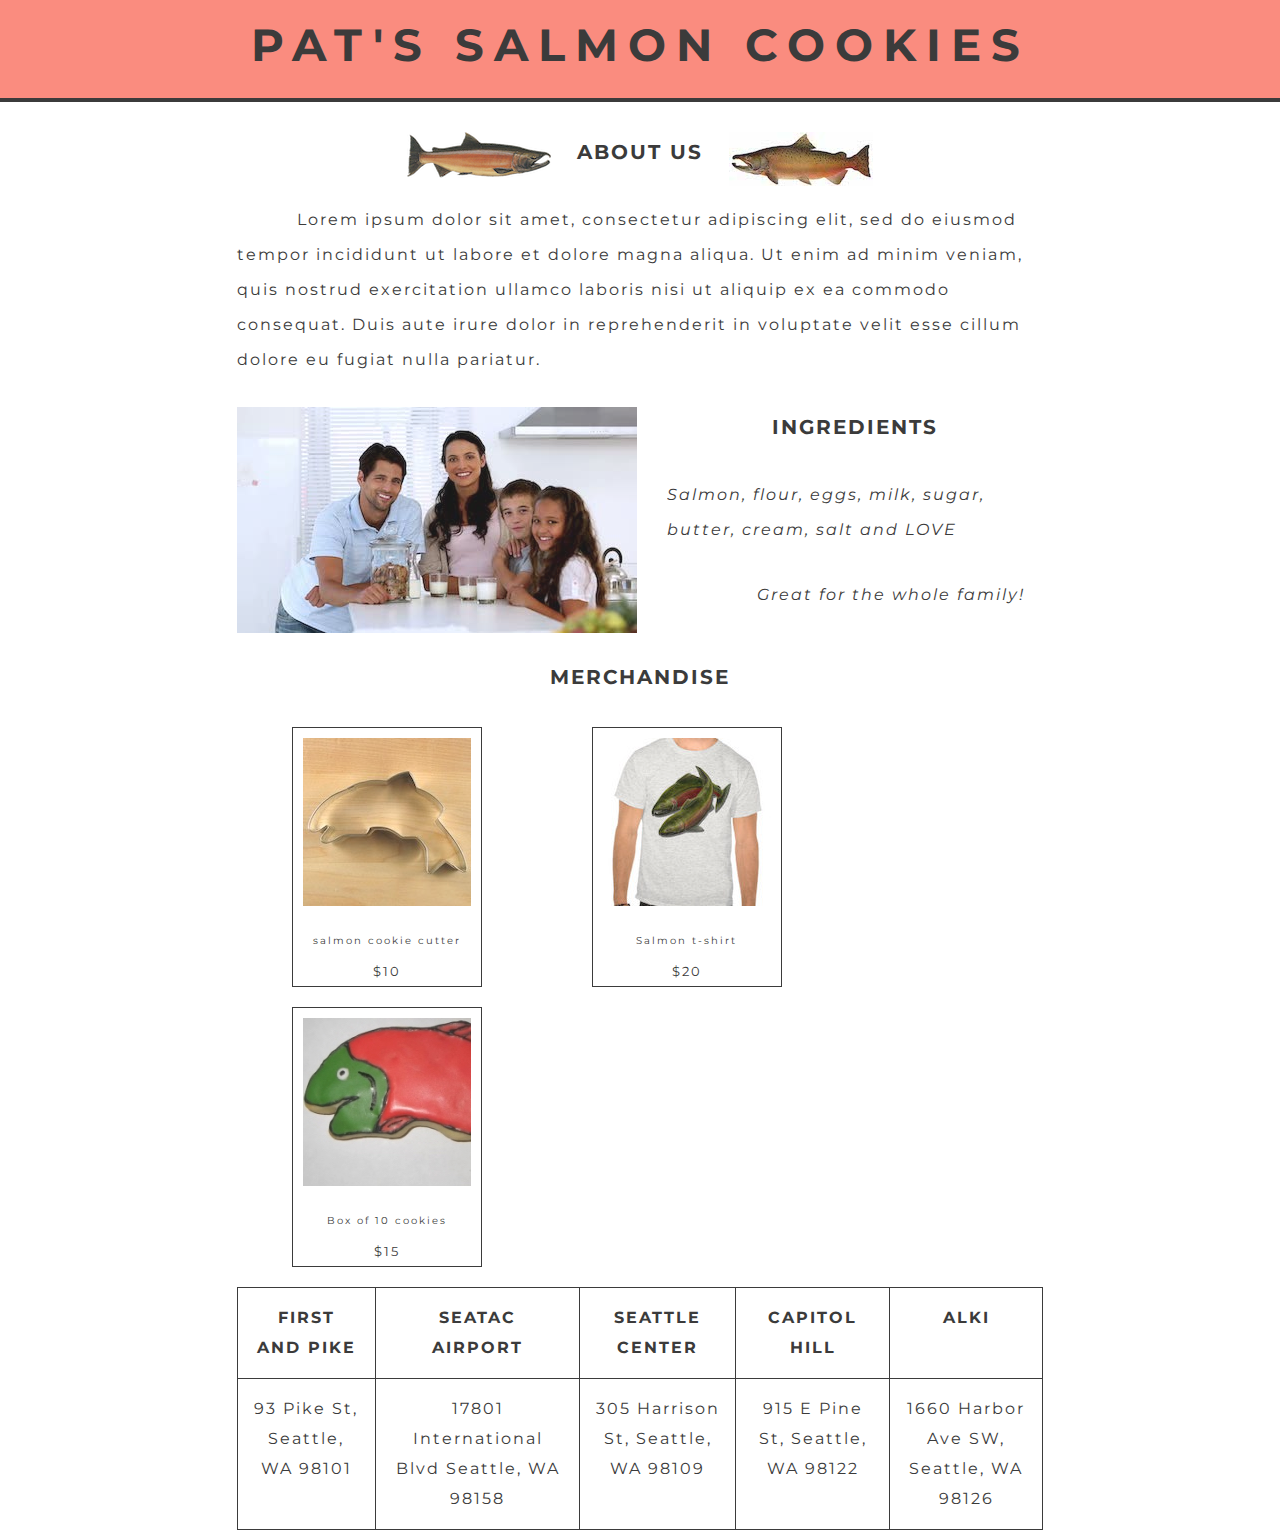
<file: index.html>
<!DOCTYPE html>

<html lang="en">
  <head>
    <title>Pat's Salmon Cookies</title>
    <link rel="stylesheet" type="text/css" href="css/reset.css" />
    <link rel="stylesheet" type="text/css" href="css/style.css" />
    <link href="https://fonts.googleapis.com/css?family=Montserrat" rel="stylesheet">
    <link href="https://fonts.googleapis.com/css?family=Montserrat:900" rel="stylesheet">
    <link href="https://fonts.googleapis.com/css?family=Montserrat:400i" rel="stylesheet">

  </head>

  <body>

  <header>
      <h1>Pat's Salmon Cookies</h1>
  <hr>
  </header>

  <main>
    <section class="about-us"> 
      <img id="salmon1" src="img/salmon.png" alt="photo of a salmon">
      <img id="salmon2" src="img/chinook.jpg" alt="photo of a chinook salmon">
      <h2>About Us</h2>
    
      <!-- <img src="img/fish.jpg" alt="a lovely fish family"> -->
      <p>Lorem ipsum dolor sit amet, consectetur adipiscing elit, sed do eiusmod tempor incididunt ut labore et dolore magna aliqua. Ut enim ad minim veniam, quis nostrud exercitation ullamco laboris nisi ut aliquip ex ea commodo consequat. Duis aute irure dolor in reprehenderit in voluptate velit esse cillum dolore eu fugiat nulla pariatur.</p>

    </section>

    <section class="ingredients">
      <img src="img/family.jpg" alt="family of humans smiling around cookies and milk">
      <h2>Ingredients</h2>
      <p>Salmon, flour, eggs, milk, sugar, butter, cream, salt and LOVE <span id="break">Great for the whole family!</span> </p>
    </section>

    <section class = "merch">
    
      <h2>Merchandise</h2>

      <div id="merch1">
      <img src="img/cutter.jpeg" alt="salmon cookie cutter" title="Cookie cutter!">  
      <h3>salmon cookie cutter</h3>
      <h4>$10</h4>
      </div>

      <div id="merch2">
      <img src="img/shirt.jpg" alt="salmon cookie shirt" title="Salmon shirt!">
      <h3>Salmon t-shirt</h3>
      <h4>$20</h4>
      </div>

      <div id="merch2">
      <img src="img/frosted-cookie.jpg" alt="frosted salmon cookie" title="Salmon cookie!">
      <h3>Box of 10 cookies</h3>
      <h4>$15</h4>
      </div>

    </section>

  </main>
    <footer>
        <table class = "store-locations">
            <tr>
              <th>First and Pike</th>
              <th>SeaTac Airport</th>
              <th>Seattle Center</th>
              <th>Capitol Hill</th>
              <th>Alki</th>
            </tr>
            <tr>
              <td>93 Pike St, Seattle, WA 98101</td>
              <td>17801 International Blvd Seattle, WA 98158</td>
              <td>305 Harrison St, Seattle, WA 98109</td>
              <td>915 E Pine St, Seattle, WA 98122</td>
              <td>1660 Harbor Ave SW, Seattle, WA 98126</td>
            </tr>
          </table>
      
    </footer>

  </div>
  </body>
</html>
</file>
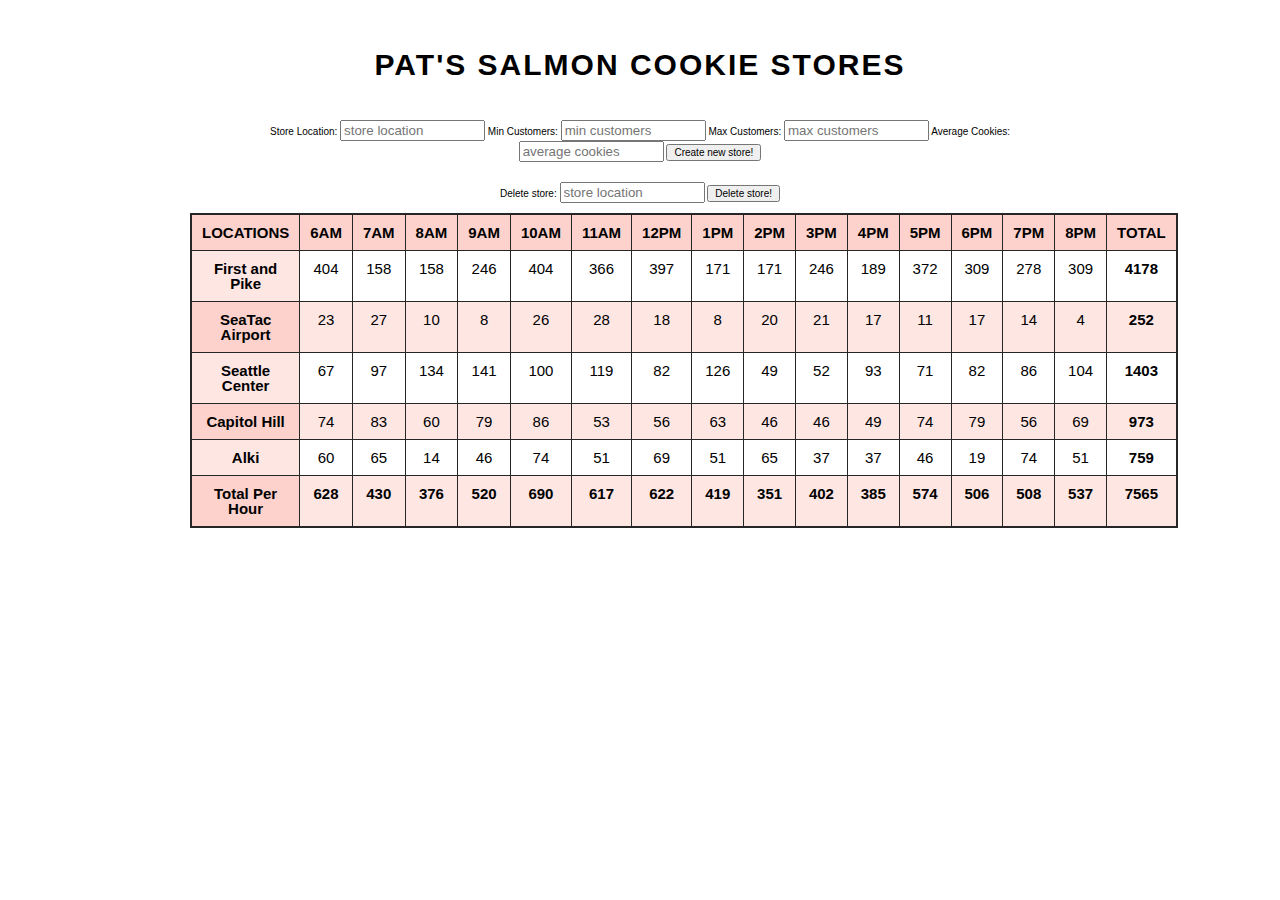
<file: sales.html>
<!DOCTYPE html> 
<html lang ="en"></html>
<head>
<title>Sales Page Pat's Salmon Cookie Stores</title>
<link rel="stylesheet" type="text/css" href="css/reset.css" />
<link rel="stylesheet" type="text/css" href="css/sales-style.css" />
</head>

<body>
<h1> Pat's Salmon Cookie Stores</h1>

<form id = "store-form">
<fieldset>
<label for="storelocation">Store Location:</label>
<input name="storelocation" type \="text" size="15" placeholder="store location" required/>

<label for="mincustomers">Min Customers:</label>
<input name="mincustomers" type="text" size="15" placeholder="min customers" required/>

<label for="maxcustomers">Max Customers:</label>
<input name="maxcustomers" type="text" size="15" placeholder="max customers" required/>

<label for="averagecookies">Average Cookies:</label>
<input name="averagecookies" type="text" size="15" placeholder="average cookies" required/>

<button type="submit">Create new store!</button>

</fieldset>
</form>

<form id = "delete-form">
  <fieldset>
    <label for="deletestore">Delete store:</label>
    <input name="deletestore" type="text" size="15" placeholder="store location" required/>
    <button type="submit">Delete store!</button>
  </fieldset>
</form>

<table id ="sales-table"></table>
<script type="text/javascript" src="js/app.js"> </script>
</body>

</html>
</file>
<file: css/style.css>
/* Body */

body {
  font-family:'Montserrat', sans-serif;
  background-color: white; 
  text-align: center; 
  color:#262626;
  line-height: 30px;
  letter-spacing: 2px;
  opacity: .90;
} 



/* Header */

hr {

  border: #262626 2px solid;
}

header {
  background-color: salmon;
  width: 100%;
}


h1 {
  font-weight: bold;
  text-transform: uppercase;
  padding: 30px;
  font-size: 45px;
  letter-spacing: 10px;
}


/* Main */

#salmon1 {
  margin: 0px 0px 0px 170px;
  float: left;
}

#salmon2 {
  margin: 0px 170px 0px 0px;
  float: right;
}

main {
  margin: auto;
  width: 63%; 
}

h2 {
  text-transform: uppercase;
  font-weight: bold;
  line-height: 40px;
  font-size: 20px;
  margin:30px 0px;
}

section {
  margin-bottom: 30px;
}

.about-us img {
  float: right;
}

.about-us p {
  text-indent: 60px;
}

div {
  overflow: hidden;
}

.ingredients img {
  float:left;
  margin-right: 30px;

}


.ingredients p {
  margin-top: 30px;
  font-style: italic;
  overflow: auto;
  height: 150px;
}

#break {
  display: block;
  margin-top: 30px;
  margin-left: 90px;
}

.merch div {
  margin: 0px 55px 20px 55px;
  float: left;
  border: .4px #262626 solid;
}

.merch img {
  margin:10px;
}

p {
  line-height: 35px;
  text-align: left; 
}

h3 {
  font-size: 10px;
}

h4 {
  font-size: 13px;
}

/* Footer */

table, th, td {
  padding: 15px;
  border: solid 1px #262626;
}

footer {
  margin: 20px;
  margin: auto;
  width: 63%; 
}

th {
  text-transform: uppercase;
  font-weight: bold;
}


#locations, li {
  margin: 10px;
}
</file>
<file: css/sales-style.css>
th, td {
  padding: 10px;
  border: 1px solid #262626;
}

table {
  border: 2px solid #262626;
  font-size: 15px;
}

form {
  padding: 10px;
  font-size: 10px;
}

button {
  font-size: 10px;
}

tr td:first-child, th {
  background-color: rgba(250, 128, 114, .2);
}

tr:nth-child(odd) {
  background-color: rgba(250,128,114,.2); 
} 

th {
  text-transform: uppercase;
}


tr td:first-child, th, tr td:last-child, tr:last-child{
  font-weight: bold; 
}

h1 {
  font-weight: bold;
  margin-top: 50px;
  margin-bottom: 30px;
  font-size: 30px;
  text-transform: uppercase;
  letter-spacing: 2px;
}


body {
  font-family: 'Montserrat', sans-serif;
  text-align: center;
  width: 900px;
  margin: auto;
}
</file>
